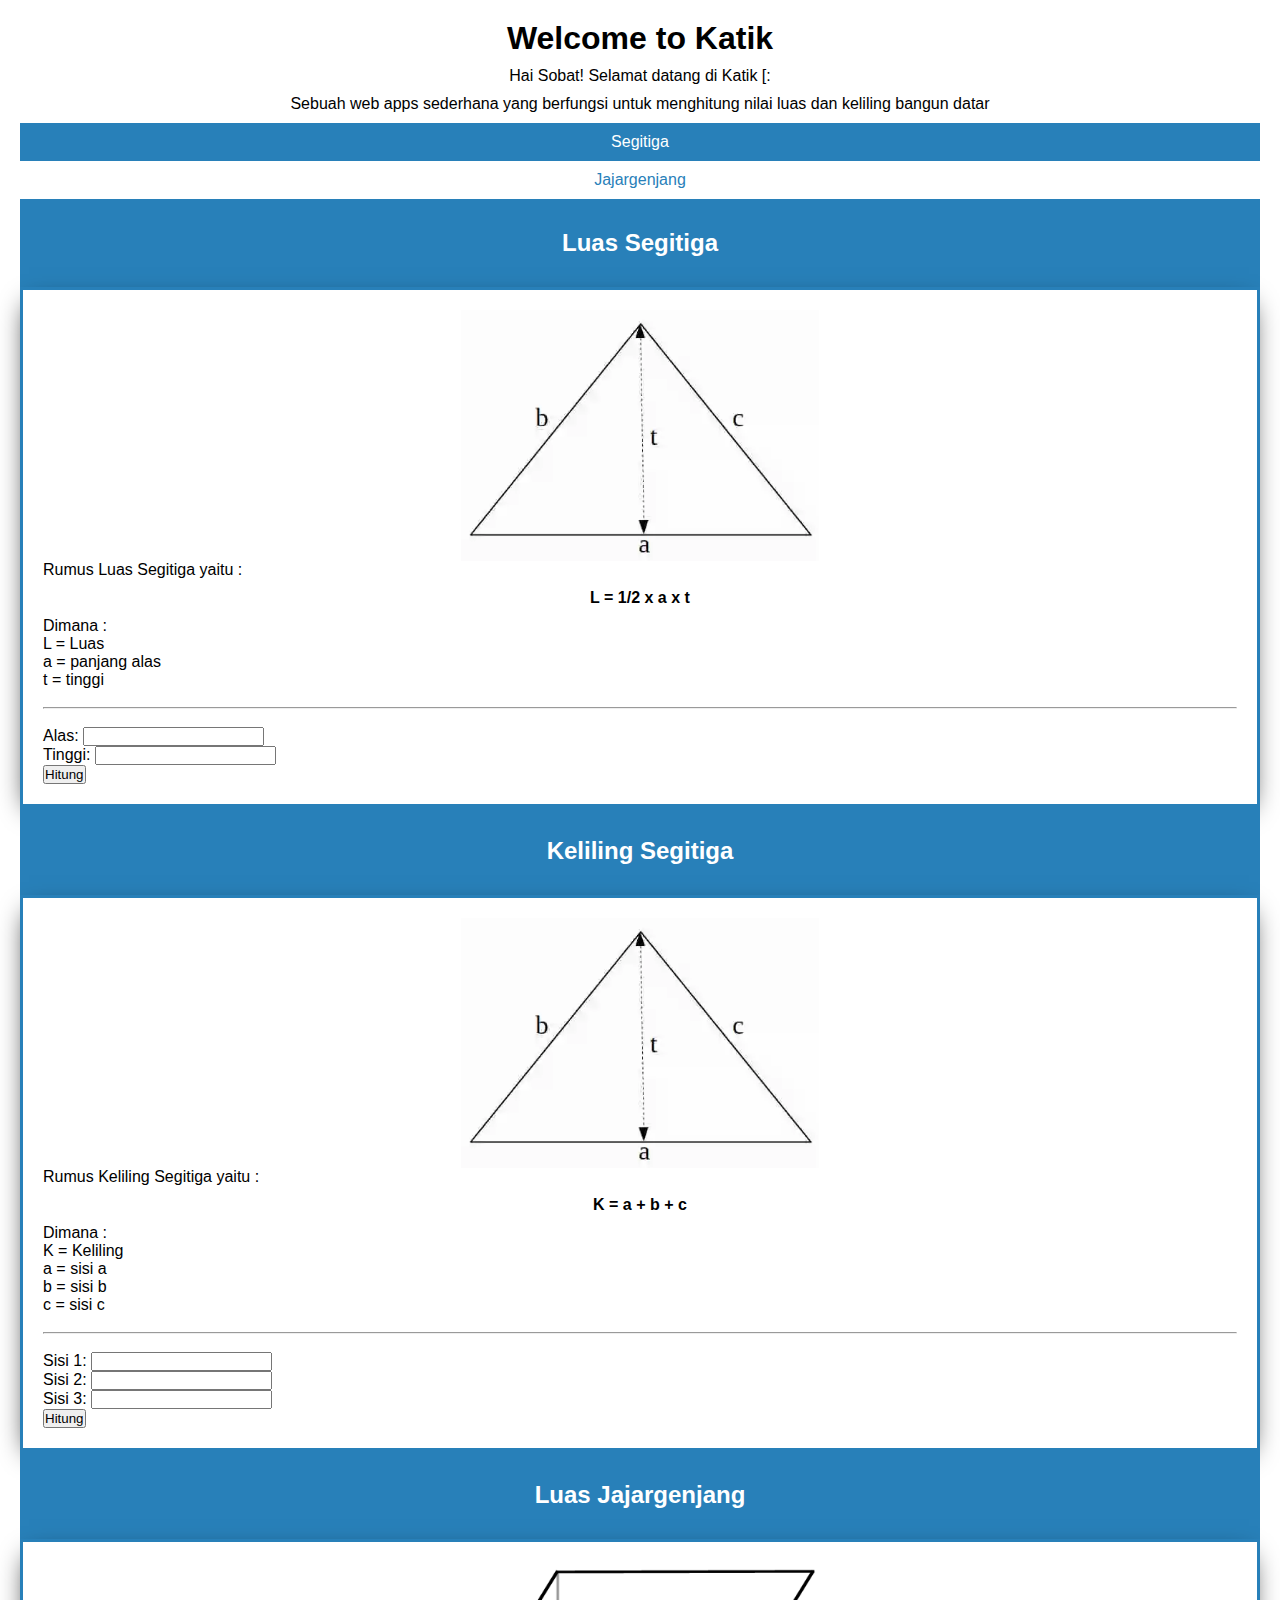
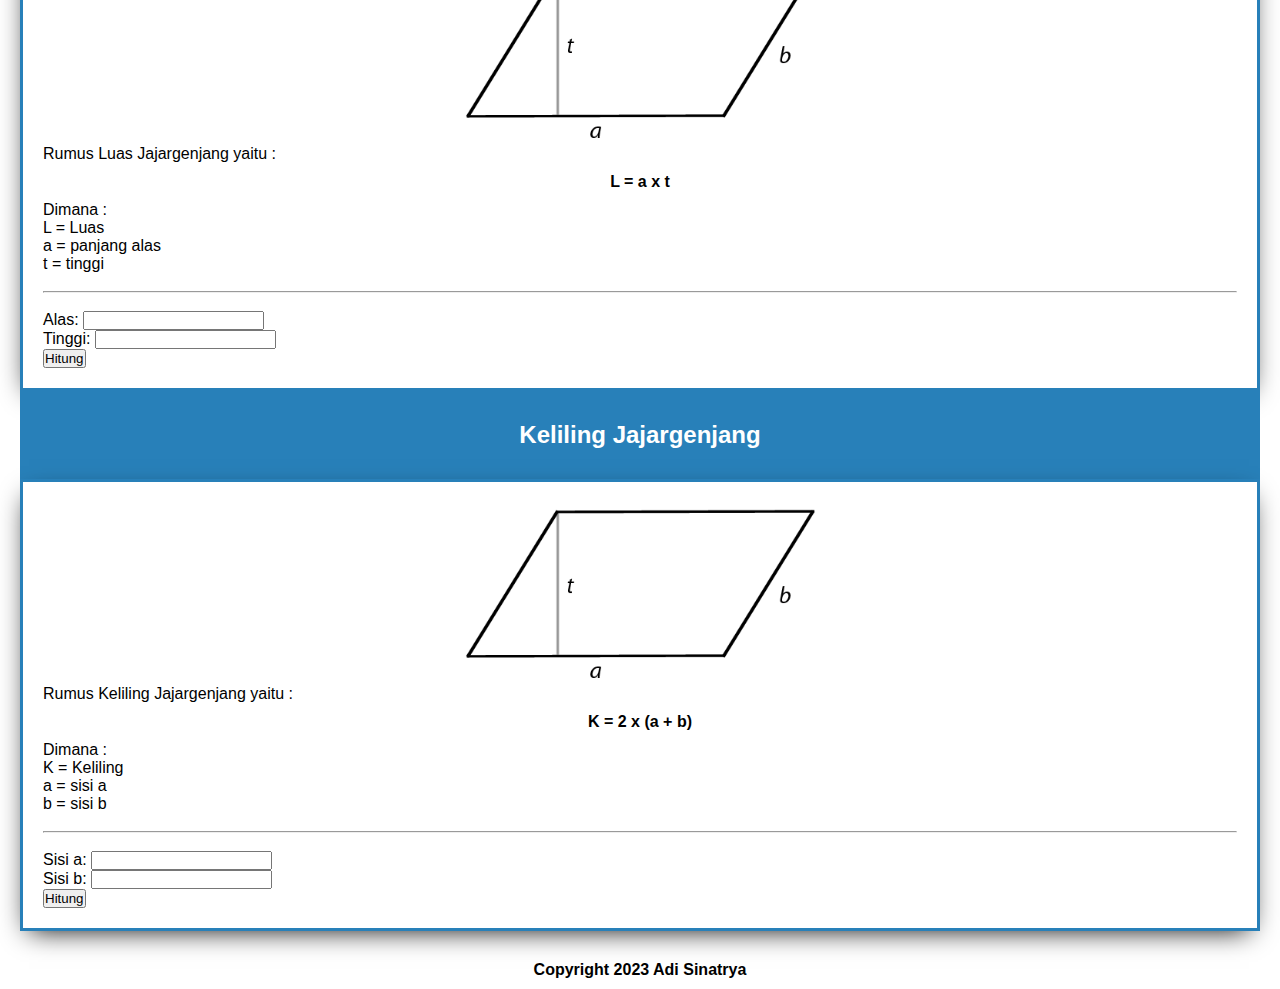
<file: index.html>
<!DOCTYPE html>
<html lang="en">
    <head>
        <meta charset="UTF-8">
        <meta http-equiv="X-UA-Compatible" content="IE=edge">
        <meta name="viewport" content="width=device-width,
        initial-scale=1.0">
        <title>Katik</title>
        <link rel="stylesheet" href="css/index.css">
        <script src="js/index.js"></script> <!-- External JavaScript file -->
     </head>
    <body class="body" style="font-family: Arial, Helvetica, sans-serif;">
        <!-- Title -->
        <h1 class="title">Welcome to Katik</h1>
        <p class="subtitle">Hai Sobat! Selamat datang di Katik [:</p>
        <p class="subtitle">Sebuah web apps sederhana yang berfungsi untuk menghitung nilai luas dan keliling bangun datar</p>
            <!-- Header/Navbar -->
            <header>
                <nav>
                    <div class="menu">
                        <a href="#triangle" class="menu-triangle">Segitiga</a>
                        <a href="#parallelogram" class="menu-parallelogram">Jajargenjang</a>
                    </div>
                </nav>
            </header>
        <main>
            <!-- Segitiga -->
            <section id="triangle">
                <!-- Luas Segitiga -->
                <div>
                    <h2 class="title-triangleArea">Luas Segitiga</h2>
                </div>
                <div class="card">
                    <img src="assets/segitiga.jpg" alt="Segitiga" class="triangle-figure">
                    <div>
                        <p>Rumus Luas Segitiga yaitu :</p>
                        <p style="padding: 10px; text-align: center; font-weight: bold; ">L = 1/2 x a x t</p>
                    </div>
                    <div>
                        <p>Dimana :</p>
                        <p>L = Luas</p>
                        <p>a = panjang alas</p>
                        <p>t = tinggi</p>
                    </div>
                    <br>
                    <hr>
                    <br>
                    <!-- form input luas segitiga -->
                    <form onsubmit="return calculateArea();" id="triangleForm">
                        <label for="base">Alas:</label>
                        <input type="number" id="base" name="base" required>
                        <br>
                        <label for="height">Tinggi:</label>
                        <input type="number" id="height" name="height" required>
                        <br>
                        <input type="submit" value="Hitung">
                    </form>
                    <p id="hasilLuasSegitiga"></p>
                </div>
                <!-- Keliling segitiga -->
                <div>
                    <h2 class="title-triangleArea">Keliling Segitiga</h2>
                </div>
                <div class="card">
                    <img src="assets/segitiga.jpg" alt="Segitiga" class="triangle-figure">
                    <div>
                        <p>Rumus Keliling Segitiga yaitu :</p>
                        <p style="padding: 10px; text-align: center; font-weight: bold; ">K = a + b + c</p>
                    </div>
                    <div>
                        <p>Dimana :</p>
                        <p>K = Keliling</p>
                        <p>a = sisi a</p>
                        <p>b = sisi b</p>
                        <p>c = sisi c</p>
                    </div>
                    <br>
                    <hr>
                    <br>
                    <!-- Form input keliling segitiga -->
                    <form>
                        <label for="sisi1">Sisi 1:</label>
                        <input type="number" id="sisi1">
                        <br>
                        <label for="sisi2">Sisi 2:</label>
                        <input type="number" id="sisi2">
                        <br>
                        <label for="sisi3">Sisi 3:</label>
                        <input type="number" id="sisi3">
                        <br>
                        <button type="button" onclick="hitungKelilingSegitiga()">Hitung</button>
                    </form>
                    <p id="hasilKelilingSegitiga"></p>
                </div>
            </section>
            <section id="parallelogram">
                <!-- Luas Jajargenjang -->
                <div>
                    <h2 class="title-triangleArea">Luas Jajargenjang</h2>
                </div>
                <div class="card">
                    <img src="assets/jajargenjang.png" alt="Segitiga" class="triangle-figure">
                    <div>
                        <p>Rumus Luas Jajargenjang yaitu :</p>
                        <p style="padding: 10px; text-align: center; font-weight: bold; ">L = a x t</p>
                    </div>
                    <div>
                        <p>Dimana :</p>
                        <p>L = Luas</p>
                        <p>a = panjang alas</p>
                        <p>t = tinggi</p>
                    </div>
                    <br>
                    <hr>
                    <br>
                    <!-- Form input luas jajargenjang -->
                    <form>
                        <label for="alas">Alas:</label>
                        <input type="number" id="alas">
                        <br>
                        <label for="tinggi">Tinggi:</label>
                        <input type="number" id="tinggi">
                        <br>
                        <button type="button" onclick="hitungLuasJajargenjang()">Hitung</button>
                    </form>
                    <p id="hasilLuasJajargenjang"></p>
                </div>
                <!-- Keliling jajargenjang -->
                <div>
                    <h2 class="title-triangleArea">Keliling Jajargenjang</h2>
                </div>
                <div class="card">
                    <img src="assets/jajargenjang.png" alt="Segitiga" class="triangle-figure">
                    <div>
                        <p>Rumus Keliling Jajargenjang yaitu :</p>
                        <p style="padding: 10px; text-align: center; font-weight: bold; ">K = 2 x (a + b)</p>
                    </div>
                    <div>
                        <p>Dimana :</p>
                        <p>K = Keliling</p>
                        <p>a = sisi a</p>
                        <p>b = sisi b</p>
                    </div>
                    <br>
                    <hr>
                    <br>
                    <!-- Form input keliling jajargenjang -->
                    <form>
                        <label for="sisi1">Sisi a:</label>
                        <input type="number" id="sisi1">
                        <br>
                        <label for="sisi2">Sisi b:</label>
                        <input type="number" id="sisi2">
                        <br>
                        <button type="button" onclick="hitungKelilingJajargenjang()">Hitung</button>
                    </form>
                    <p id="hasilKelilingJajargenjang"></p>
                </div>
            </section>
        </main>
    </body>
    <footer>
        <p class="footer">Copyright 2023 Adi Sinatrya</p>
    </footer>
</html>
</file>
<file: css/index.css>
/* CSS reset */
* {
   margin: 0;
   padding: 0;
   box-sizing: border-box; 
}
.body {
    padding: 0px 20px;
}
/* Title */
.title {
    margin-top: 20px;
    text-align: center;
}
/* Subtitle */
.subtitle {
    margin: 10px 0px;
    text-align: center;
}
/* navbar */
.menu {
    display: flex;
     align-items: center;
     flex-direction: column;
}
.menu > a {
    text-decoration: none;
}
.menu-triangle {
    background-color: #2880B9;
    text-decoration: none;
    color: white;
    padding: 10px 0px;
    width: 100%;
    text-align: center;
}
.menu-parallelogram {
    background-color: white;
    text-decoration: none;
    color: #2880B9;
    padding: 10px 0px;
    width: 100%;
    text-align: center;
}
.card {
    border-color: #2880B9;
    border-style: solid;
    padding: 20px;
    box-shadow: -1px 9px 26px -10px rgba(0,0,0,1);
-webkit-box-shadow: -1px 9px 26px -10px rgba(0,0,0,1);
-moz-box-shadow: -1px 9px 26px -10px rgba(0,0,0,1);
}

.title-triangleArea {
    background-color: #2880B9;
    width: 100%;
    text-align: center;
    padding: 30px;
    color: white;
}

.triangle-figure {
    display: block;
    margin-left: auto;
    margin-right: auto;
    width: 30%;
}

.alas {
    margin-top: 10px;
    margin-bottom: 10px;
}

.footer {
    font-weight: bold;
    margin-top: 30px;
    margin-bottom: 10px;
    text-align: center;
}
</file>
